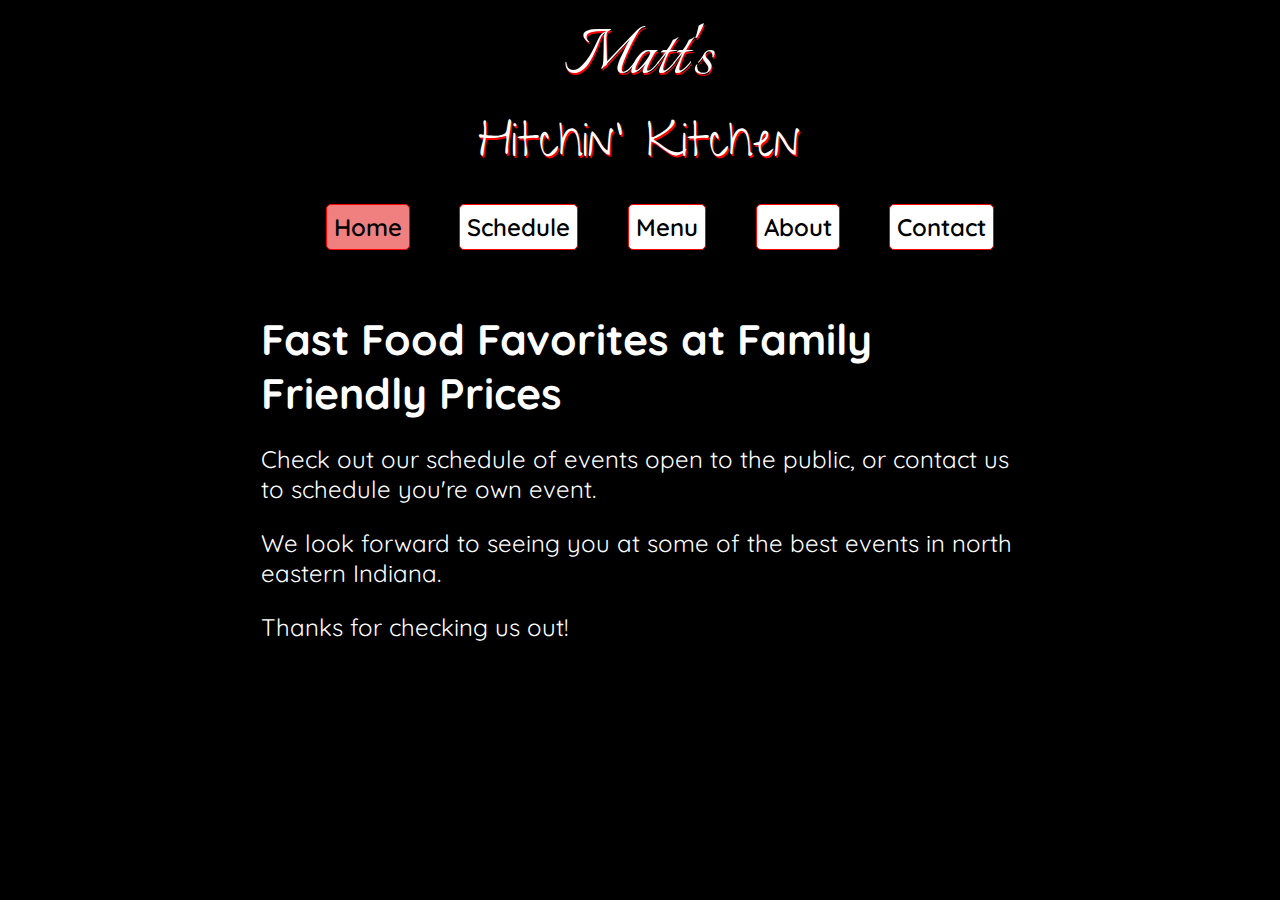
<file: index.html>
<html>
<head>
	<title>Matt's Hitchin' Kitchen</title>
	<link rel="stylesheet" href="/styles.css" />
	<link rel="preconnect" href="https://fonts.googleapis.com">
	<link rel="preconnect" href="https://fonts.gstatic.com" crossorigin>
	<link href="https://fonts.googleapis.com/css2?family=Give+You+Glory&family=Italianno&family=Quicksand&display=swap" rel="stylesheet">
	<meta content="width=device-width, initial-scale=1" name="viewport" />
</head>
<body>
	<div class="container">
		<div class="title-bar">
			<h1><span class="italianno matts">Matt's</span></h1>
		</div>
		<div class="title-bar">
			<h1><span class="glory">Hitchin' Kitchen</span></h1>
		</div>
		<menu>
			<li class="selected"><a href="/index.html">Home</a></li>
			<li><a href="/schedule.html">Schedule </a></li>
			<li><a href="/menu.html">Menu</a></li>
			<li><a href="/about.html">About</a></li>
			<li><a href="/contact.html">Contact</a></li>
		</menu>
		<div class="row">
			<div class="centered">
				<h3>Fast Food Favorites at Family Friendly Prices</h3>
			</div>
		</div>
		<p>Check out our schedule of events open to the public, or contact us to schedule you're own event.</p>
		<p>We look forward to seeing you at some of the best events in north eastern Indiana.</p>
		<p>Thanks for checking us out!</p>
	</div>
</body>
</html>
</file>
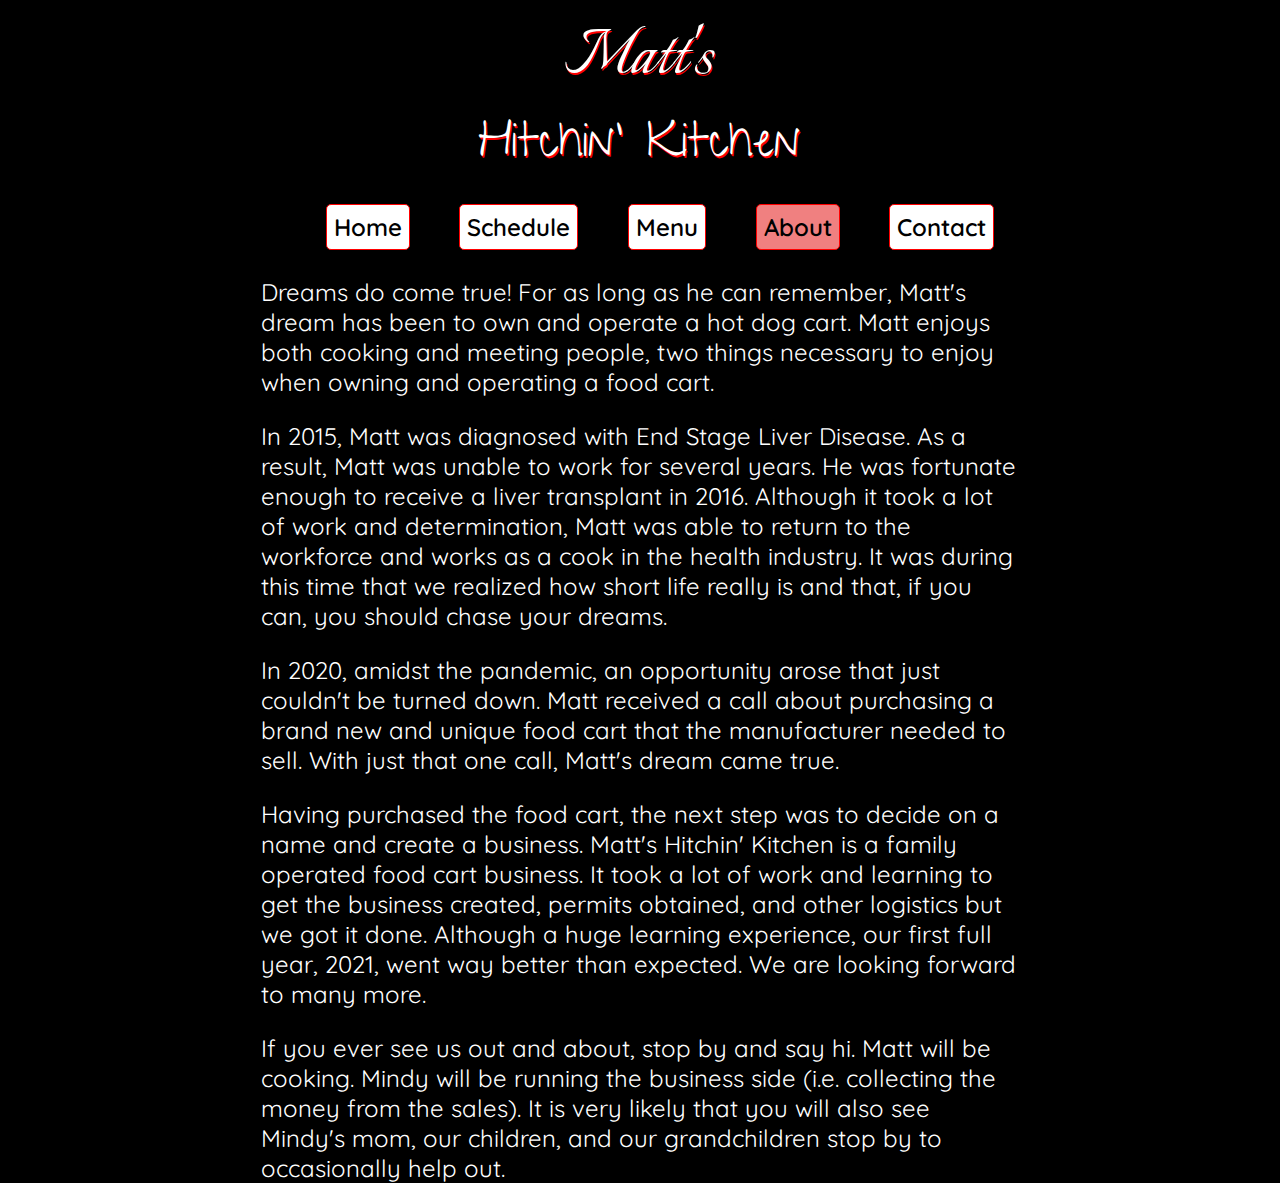
<file: about.html>
<html>
<head>
	<title>Matt's Hitchin' Kitchen</title>
	<link rel="stylesheet" href="/styles.css" />
	<link rel="preconnect" href="https://fonts.googleapis.com">
	<link rel="preconnect" href="https://fonts.gstatic.com" crossorigin>
	<link href="https://fonts.googleapis.com/css2?family=Give+You+Glory&family=Italianno&family=Quicksand&display=swap" rel="stylesheet">
	<meta content="width=device-width, initial-scale=1" name="viewport" />
</head>
	<body>
		<div class="container">
			<div class="title-bar">
				<h1><span class="italianno matts">Matt's</span></h1>
			</div>
			<div class="title-bar">
				<h1><span class="glory">Hitchin' Kitchen</span></h1>
			</div>
			<menu>
				<li><a href="/index.html">Home</a></li>
				<li><a href="/schedule.html">Schedule </a></li>
				<li><a href="/menu.html">Menu</a></li>
				<li class="selected"><a href="/about.html">About</a></li>
				<li><a href="/contact.html">Contact</a></li>
			</menu>
			<div>
				<p>Dreams do come true!  For as long as he can remember, Matt's dream has been to own and operate a hot dog cart. Matt enjoys both cooking and meeting people, two things necessary to enjoy when owning and operating a food cart.</p>
				<p>In 2015, Matt was diagnosed with End Stage Liver Disease. As a result, Matt was unable to work for several years. He was fortunate enough to receive a liver transplant in 2016. Although it took a lot of work and determination, Matt was able to return to the workforce and works as a cook in the health industry. It was during this time that we realized how short life really is and that, if you can, you should chase your dreams.</p>
				<p>In 2020, amidst the pandemic, an opportunity arose that just couldn't be turned down. Matt received a call about purchasing a brand new and unique food cart that the manufacturer needed to sell. With just that one call, Matt's dream came true.</p>
				<p>Having purchased the food cart, the next step was to decide on a name and create a business. Matt's Hitchin' Kitchen is a family operated food cart business. It took a lot of work and learning to get the business created, permits obtained, and other logistics but we got it done. Although a huge learning experience, our first full year, 2021, went way better than expected. We are looking forward to many more.</p>
				<p>If you ever see us out and about, stop by and say hi. Matt will be cooking. Mindy will be running the business side (i.e. collecting the money from the sales). It is very likely that you will also see Mindy's mom, our children, and our grandchildren stop by to occasionally help out.</p>
			</div>
		</div>
	</body>
</html>
</file>
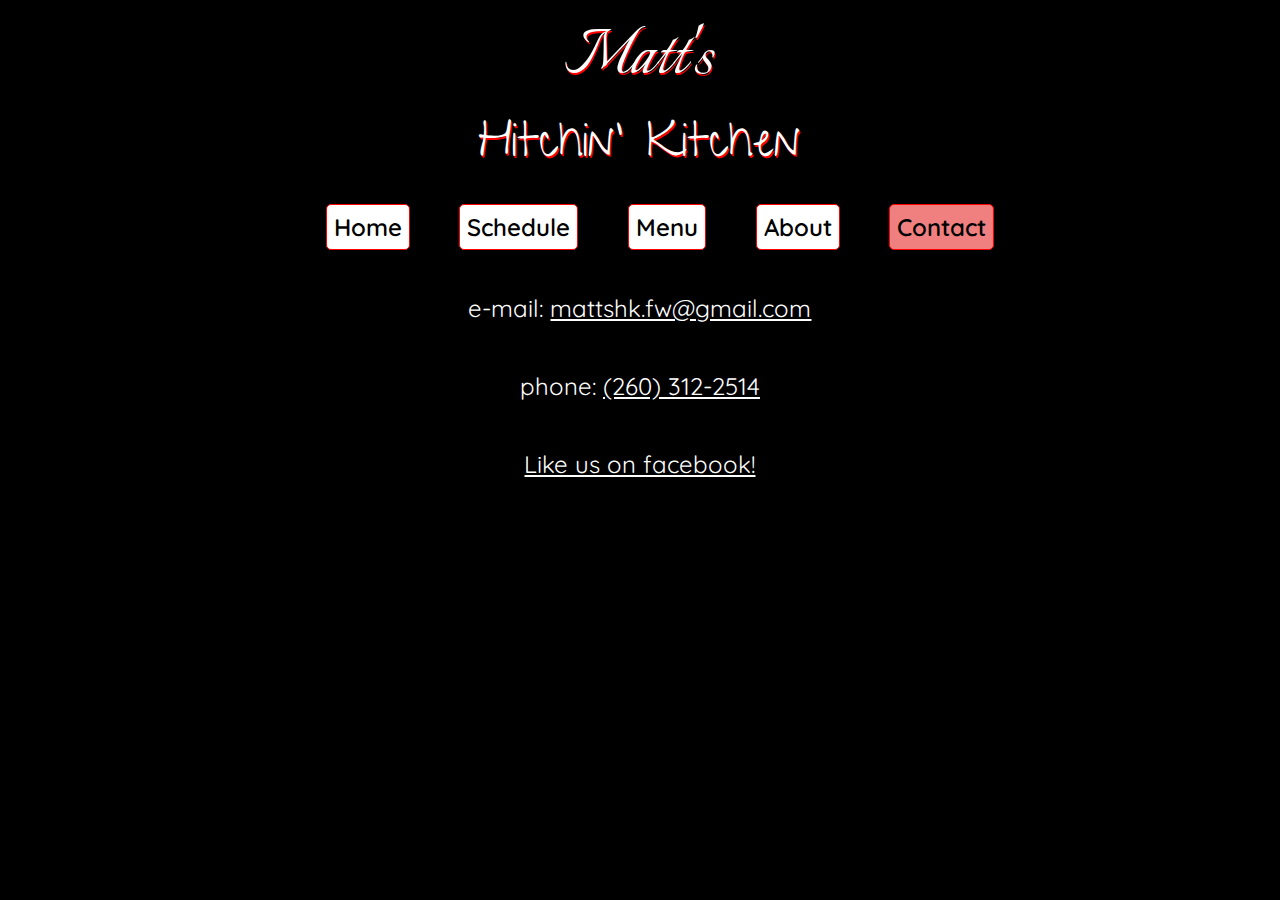
<file: contact.html>
<html>
<head>
	<title>Matt's Hitchin' Kitchen</title>
	<link rel="stylesheet" href="/styles.css" />
	<link rel="preconnect" href="https://fonts.googleapis.com">
	<link rel="preconnect" href="https://fonts.gstatic.com" crossorigin>
	<link href="https://fonts.googleapis.com/css2?family=Give+You+Glory&family=Italianno&family=Quicksand&display=swap" rel="stylesheet">
	<meta content="width=device-width, initial-scale=1" name="viewport" />
</head>

<body>
	<div class="container">
		<div class="title-bar">
			<h1><span class="italianno matts">Matt's</span></h1>
		</div>
		<div class="title-bar">
			<h1><span class="glory">Hitchin' Kitchen</span></h1>
		</div>
		<menu>
			<li><a href="/index.html">Home</a></li>
			<li><a href="/schedule.html">Schedule </a></li>
			<li><a href="/menu.html">Menu</a></li>
			<li><a href="/about.html">About</a></li>
			<li class="selected"><a href="/contact.html">Contact</a></li>
		</menu>
		<div class="row">
			<div class="centered">
				<p>e-mail: <a href="mailto: mattshk.fw@gmail.com">mattshk.fw@gmail.com</a></p>
			</div>
		</div>
		<div class="row">
			<div class="centered">
				<p>phone: <a href="tel:+12603122514">(260) 312-2514</a></p>
			</div>
		</div>
		<div class="row">
			<div class="centered">
				<p><a href="https://www.facebook.com/Matts-Hitchin-Kitchen-132726974903190">Like us on facebook!</a></p>
			</div>
		</div>
	</div>
</body>
</html>
</file>
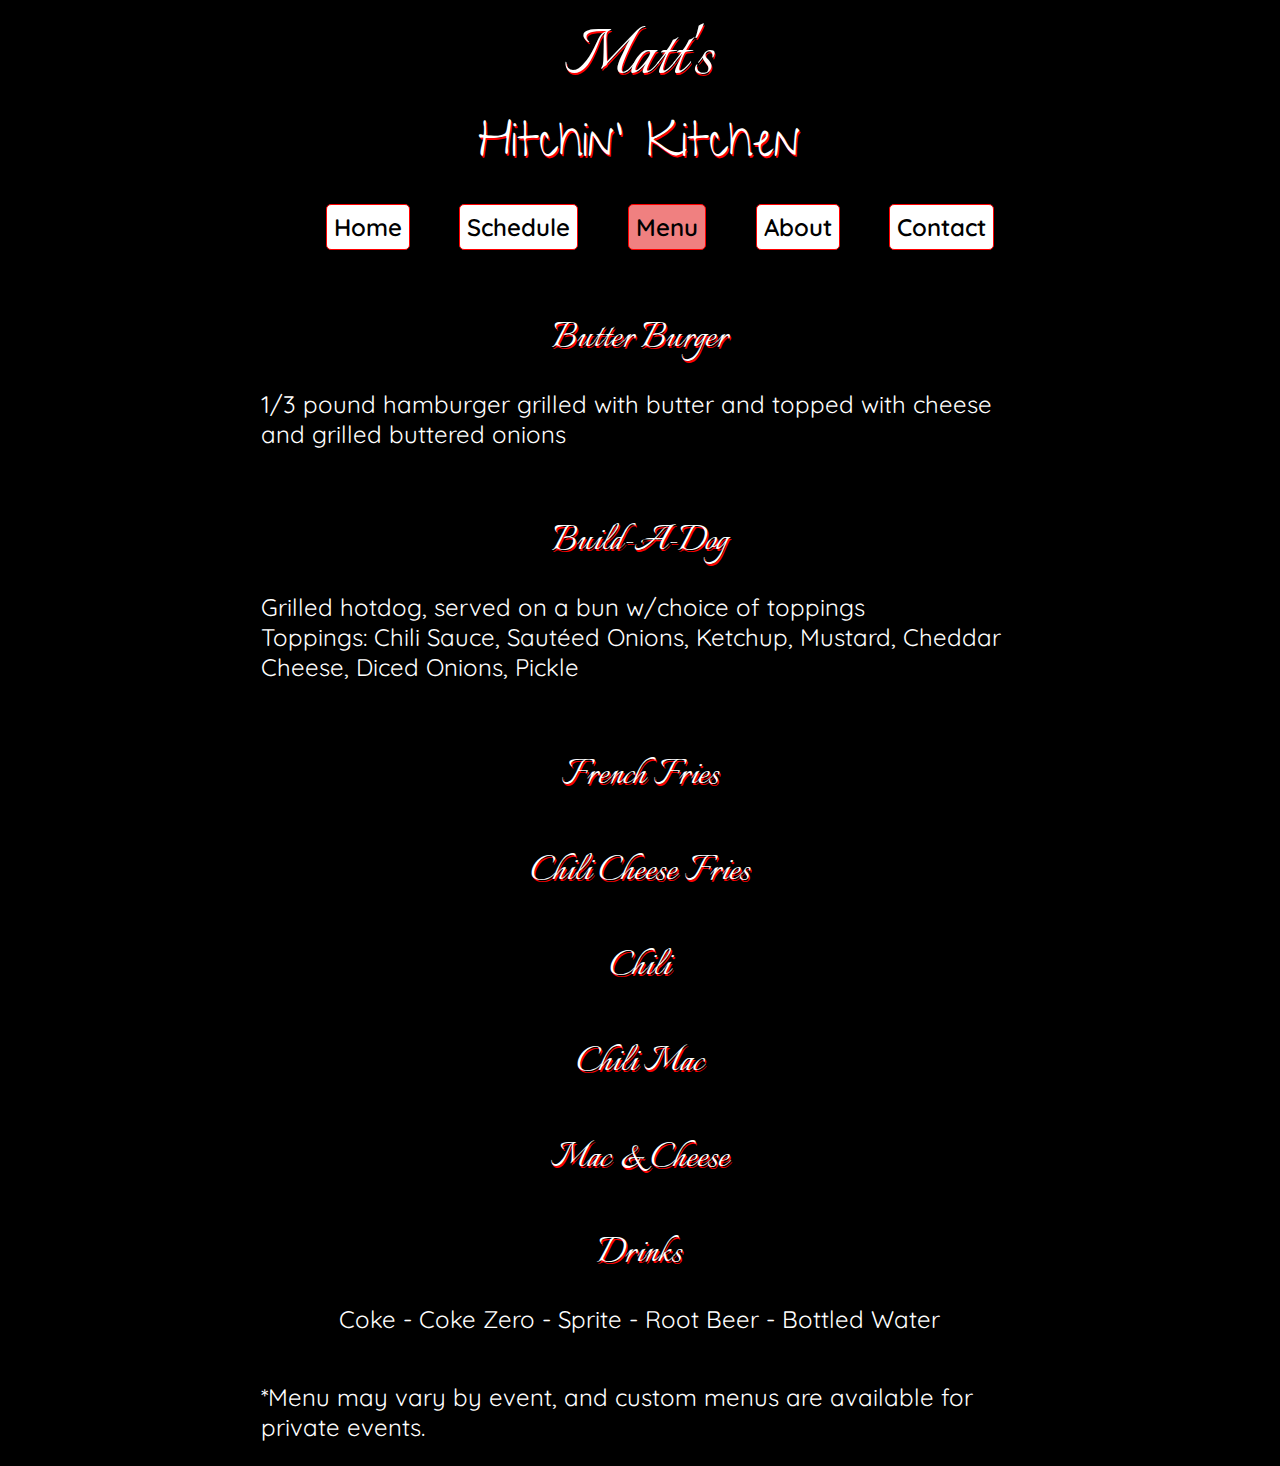
<file: menu.html>
<html>
<head>
	<title>Matt's Hitchin' Kitchen</title>
	<link rel="stylesheet" href="/styles.css" />
	<link rel="preconnect" href="https://fonts.googleapis.com">
	<link rel="preconnect" href="https://fonts.gstatic.com" crossorigin>
	<link href="https://fonts.googleapis.com/css2?family=Give+You+Glory&family=Italianno&family=Quicksand&display=swap" rel="stylesheet">
	<meta content="width=device-width, initial-scale=1" name="viewport" />
</head>
<body>
	<div class="container">
		<div class="title-bar">
			<h1><span class="italianno matts">Matt's</span></h1>
		</div>
		<div class="title-bar">
			<h1><span class="glory">Hitchin' Kitchen</span></h1>
		</div>
		<menu>
			<li><a href="/index.html">Home</a></li>
			<li><a href="/schedule.html">Schedule </a></li>
			<li class="selected"><a href="/menu.html">Menu</a></li>
			<li><a href="/about.html">About</a></li>
			<li><a href="/contact.html">Contact</a></li>
		</menu>
		<div class="row">
			<div class="centered">
				<h3 class="italianno">Butter Burger</h3>
			</div>
		</div>
		<div class="row">
			<div class="centered">
				<p>
					1/3 pound hamburger grilled with butter and topped with cheese and grilled buttered onions
				</p>
			</div>
		</div>
		<div class="row">
			<div class="centered">
				<h3 class="italianno">Build-A-Dog</h3>
			</div>
		</div>
		<div class="row">
			<div class="centered">
				<p>
					Grilled hotdog, served on a bun w/choice of toppings<br />
					Toppings: Chili Sauce, Saut&#233ed Onions, Ketchup, Mustard, Cheddar Cheese, Diced Onions, Pickle
				</p>
			</div>
		</div>
		<div class="row">
			<div class="centered">
				<h3 class="italianno">French Fries</h3>
			</div>
		</div>
		<div class="row">
			<div class="centered">
				<h3 class="italianno">Chili Cheese Fries</h3>
			</div>
		</div>
		<div class="row">
			<div class="centered">
				<h3 class="italianno">Chili</h3>
			</div>
		</div>
		<div class="row">
			<div class="centered">
				<h3 class="italianno">Chili Mac</h3>
			</div>
		</div>
		<div class="row">
			<div class="centered">
				<h3 class="italianno">Mac & Cheese</h3>
			</div>
		</div>
		<div class="row">
			<div class="centered">
				<h3 class="italianno">Drinks</h3>
			</div>
		</div>
		<div class="row">
			<div class="centered">
				<p>Coke - Coke Zero - Sprite - Root Beer - Bottled Water</p>
			</div>
		</div>
		<div class="row">
			<div class="centered">
				<p>*Menu may vary by event, and custom menus are available for private events.</p>
			</div>
		</div>
	</div>
</body>
</html>
</file>
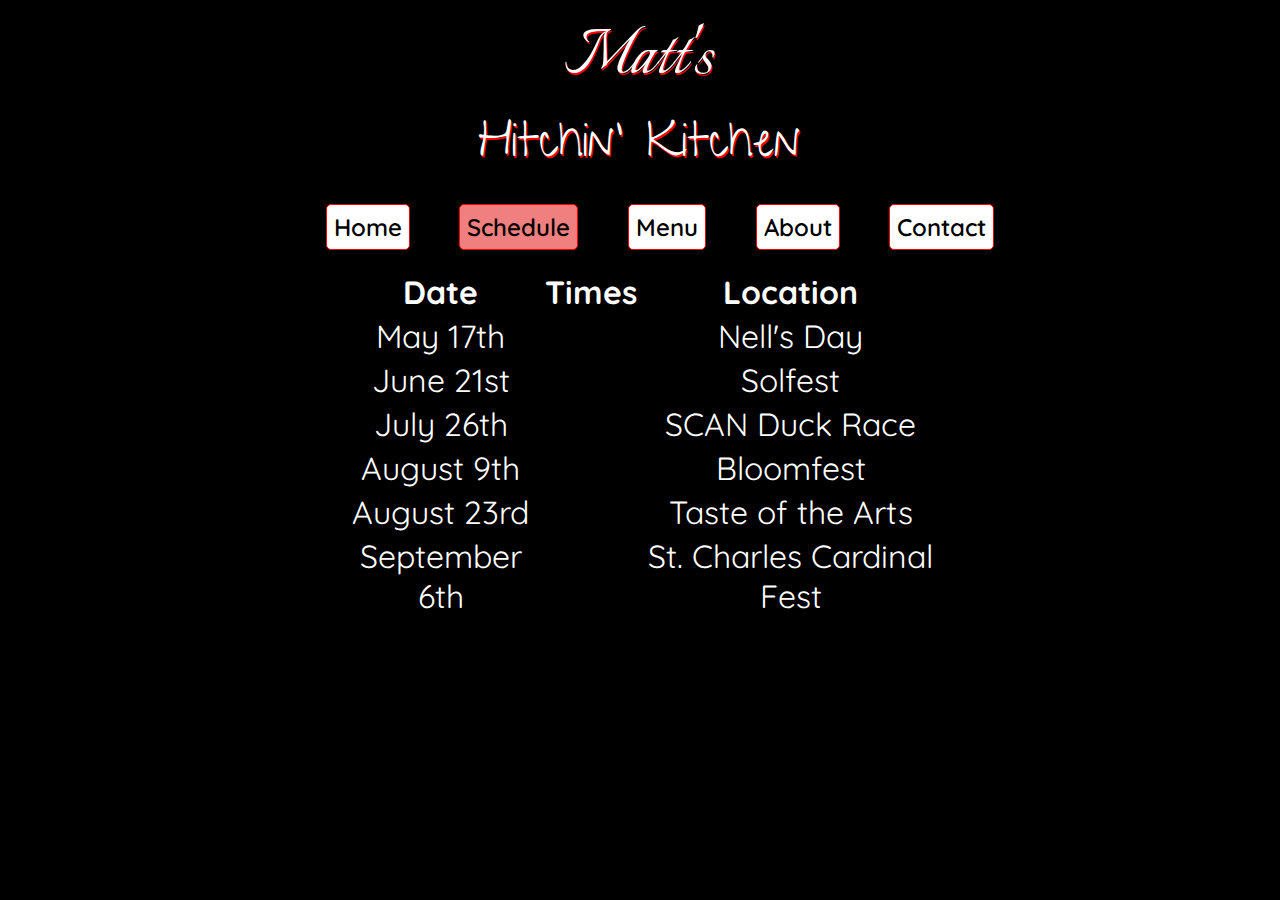
<file: schedule.html>
<html>
<head>
	<title>Matt's Hitchin' Kitchen</title>
	<link rel="stylesheet" href="/styles.css" />
	<link rel="preconnect" href="https://fonts.googleapis.com">
	<link rel="preconnect" href="https://fonts.gstatic.com" crossorigin>
	<link href="https://fonts.googleapis.com/css2?family=Give+You+Glory&family=Italianno&family=Quicksand&display=swap" rel="stylesheet">
	<meta content="width=device-width, initial-scale=1" name="viewport" />
</head>
<body>
	<div class="container">
		<div class="title-bar">
			<h1><span class="italianno matts">Matt's</span></h1>
		</div>
		<div class="title-bar">
			<h1><span class="glory">Hitchin' Kitchen</span></h1>
		</div>
		<menu>
			<li><a href="/index.html">Home</a></li>
			<li class="selected"><a href="/schedule.html">Schedule </a></li>
			<li><a href="/menu.html">Menu</a></li>
			<li><a href="/about.html">About</a></li>
			<li><a href="/contact.html">Contact</a></li>
		</menu>
		<div class="row">
			<div class="centered">
				<table>
					<tr>
						<th>Date</th>
						<th>Times</th>
						<th>Location</th>
					</tr>
					<tr>
						<td>May 17th</td>
						<td></td>
						<td>Nell's Day</td>
					</tr>
					<tr>
						<td>June 21st</td>
						<td></td>
						<td>Solfest</td>
					</tr>
					<tr>
						<td>July 26th</td>
						<td></td>
						<td>SCAN Duck Race</td>
					</tr>
					<tr>
						<td>August 9th</td>
						<td></td>
						<td>Bloomfest</td>
					</tr>
					<tr>
						<td>August 23rd</td>
						<td></td>
						<td>Taste of the Arts</td>
					</tr>
					<tr>
						<td>September 6th</td>
						<td></td>
						<td>St. Charles Cardinal Fest</td>
					</tr>
				</table>
			</div>
		</div>
	</div>
</body>
</html>
</file>
<file: styles.css>
body {
	background-color: black;
	color: white;
	display: flex;
	justify-content: space-around;
	font-family: 'Quicksand', sans-serif;
}

.container {
	width: 60%;
}

.title-bar {
	display: flex;
	justify-content: space-around;
}

h1 {
	font-size: 36pt;
	margin-top: 0;
	margin-bottom: 0;
}

.matts {
	font-size: 60pt;
}

.italianno {
	font-family: 'Italianno', cursive;
	text-shadow: 1px 2px red;
	font-weight: 200;
}

.glory {
	font-family: 'Give You Glory', cursive;
	text-shadow: 1px 2px red;
	font-weight: 200;
}

menu {
	list-style-type: none;
	display: flex;
	justify-content: space-around;
}

li {
	display: inline;
}

menu li a {
	font-size: 18pt;
}

p {
	font-size: 18pt;
}

h3 {
	font-size: 32pt;
	margin-bottom: 0;
}

.row {
	display: block;
	width: 100%;
}

.centered {
	display: flex;
	justify-content: space-around;
}

.centered table {
	width: 80%;
}

th {
	font-size: 24pt;
}

td {
	text-align: center;
	font-size: 24pt;
}

li {
	font-weight: 600;
	border: 1px solid red;
	border-radius: 5px;
	background-color: white;
	color: black;
	padding: 7px;
	margin: 3px;
}

li.selected {
	background-color: lightcoral;
}

a {
	color: white;
}

li a {
	color: inherit;
	text-decoration: none;
}

list a:hover {
	color: inherit;
	text-decoration: none;
	cursor: pointer;
}

@media screen and (max-width: 700px) {
	.container {
		width: 95%;
	}
}

@media screen and (max-width: 600px) {
	.matts {
		font-size: 40pt;
	}
	h1 {
		font-size: 24pt;
	}
	menu li a {
		font-size: 12pt;
	}
	p {
		font-size: 12pt;
	}
	h3 {
		font-size: 24pt;
	}
	th, td {
		font-size: 18pt;
	}
}

@media screen and (max-width: 400px) {
	.matts {
		font-size: 26pt;
	}

	h1 {
		font-size: 18pt;
	}

	menu li a {
		font-size: 8pt;
	}

	p {
		font-size: 8pt;
	}

	h3 {
		font-size: 16pt;
	}

	th, td {
		font-size: 12pt;
	}
}
</file>
